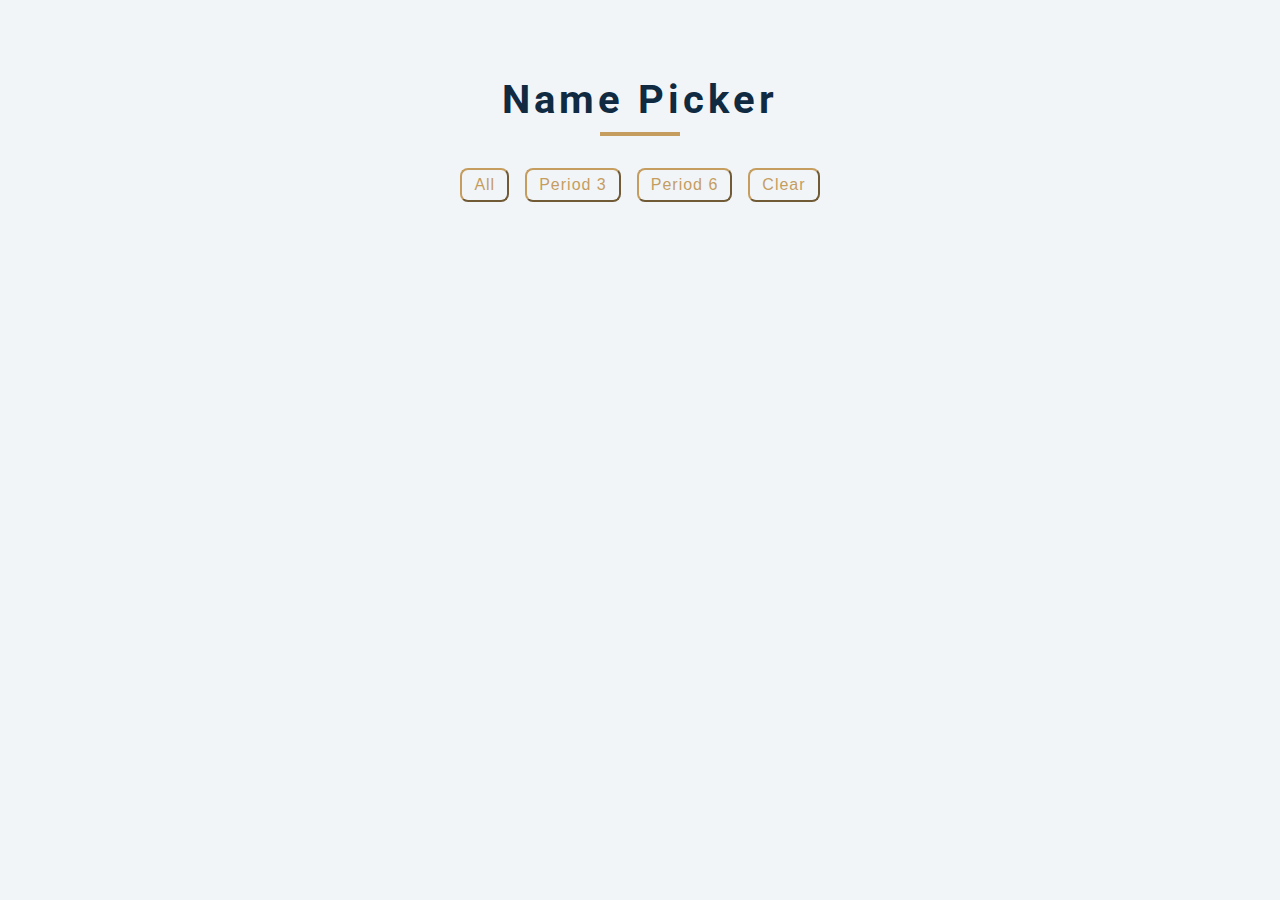
<file: index.html>
<!DOCTYPE html>
<html lang="en">

<head>
    <meta charset="UTF-8" />
    <meta name="viewport" content="width=device-width, initial-scale=1.0" />
    <title>Random Name Picker</title>
    <!-- font-awesome -->
    <link rel="stylesheet" href="https://cdnjs.cloudflare.com/ajax/libs/font-awesome/5.14.0/css/all.min.css" />
    <!-- styles -->
    <link rel="stylesheet" href="styles.css" />
</head>

<body>
    <section class="menu">
        <!-- title -->
        <div class="title">
            <h2>name picker</h2>
            <div class="underline"></div>
        </div>
        <!-- filter buttons -->
        <div class="btn-container">
            <!--including data- allows the js to access the dataset property -->
            <button class="filter-btn" type="button" data-id="all">all</button>
            <button class="filter-btn" type="button" data-id="per3">period 3</button>
            <button class="filter-btn" type="button" data-id="per6">period 6</button>
            <button class="filter-btn" type="button" data-id="clear">clear</button>
            <!-- <button formaction="form.html" class="filter-btn" type="button" data-id="form">Add Names</button> -->

        </div>
        <!-- menu items -->
        <div class="section-center">
            
        </div>
        
    </section>
    <!-- javascript -->
    <script src="app.js"></script>
</body>

</html>
</file>
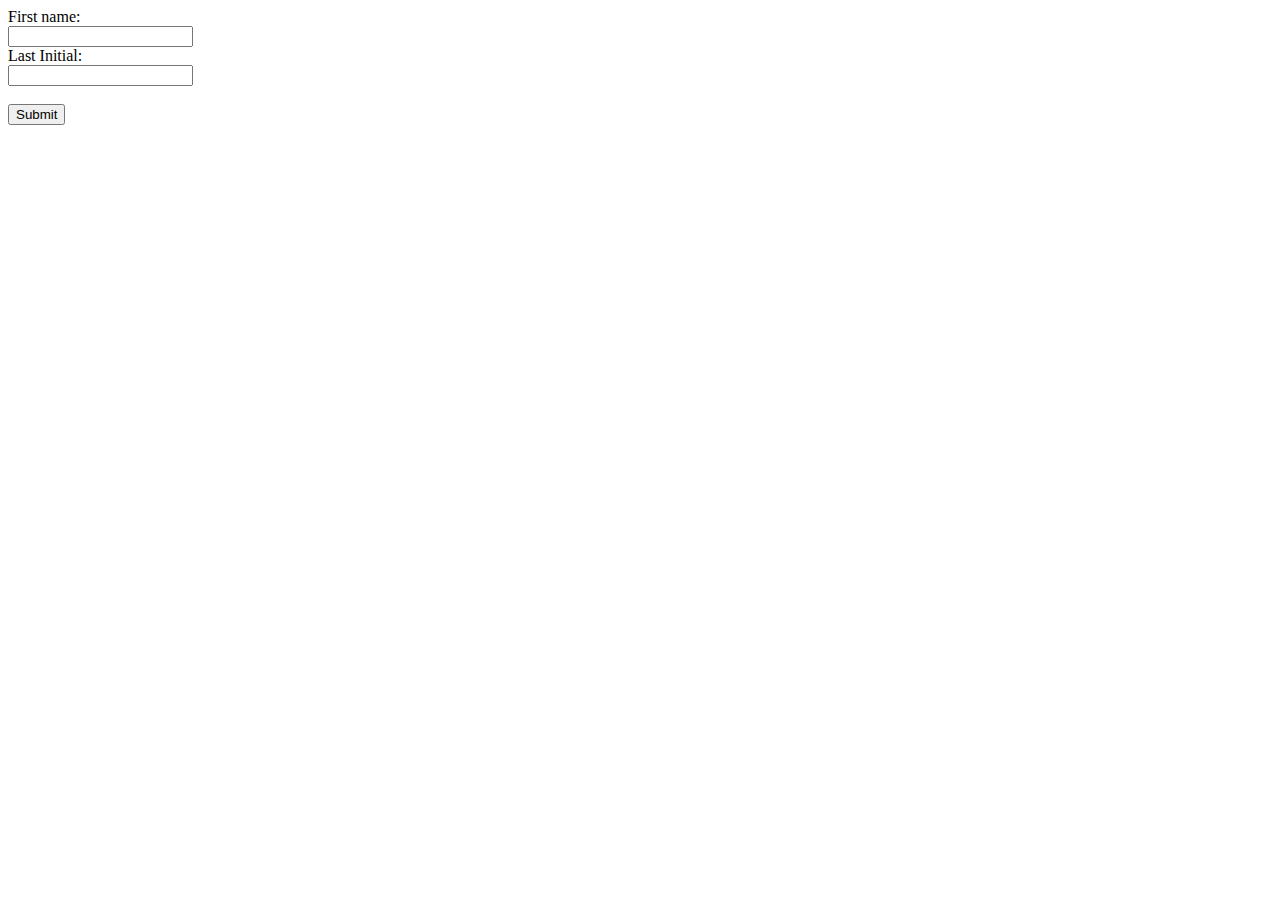
<file: form.html>
<!DOCTYPE html>
<html lang="en">
<head>
    <meta charset="UTF-8">
    <meta http-equiv="X-UA-Compatible" content="IE=edge">
    <meta name="viewport" content="width=device-width, initial-scale=1.0">
    <title>Document</title>
</head>
<body>
    <div class="form">
        <form>
            <label for="first-name">First name:</label><br>
            <input type="text" id="first-name"><br>
            <label for="last-initial">Last Initial:</label><br>
            <input type="text" id="last-name"><br><br>
            <button type="submit">Submit</button>
        </form>
    </div>
</body>
</html>
</file>
<file: styles.css>
/*
=============== 
Fonts
===============
*/
@import url("https://fonts.googleapis.com/css?family=Open+Sans|Roboto:400,700&display=swap");

/*
=============== 
Variables
===============
*/


:root {
  /* dark shades of primary color*/
  --clr-primary-1: hsl(205, 86%, 17%);
  --clr-primary-2: hsl(205, 77%, 27%);
  --clr-primary-3: hsl(205, 72%, 37%);
  --clr-primary-4: hsl(205, 63%, 48%);
  /* primary/main color */
  --clr-primary-5: #49a6e9;
  /* lighter shades of primary color */
  --clr-primary-6: hsl(205, 89%, 70%);
  --clr-primary-7: hsl(205, 90%, 76%);
  --clr-primary-8: hsl(205, 86%, 81%);
  --clr-primary-9: hsl(205, 90%, 88%);
  --clr-primary-10: hsl(205, 100%, 96%);
  /* darkest grey - used for headings */
  --clr-grey-1: hsl(209, 61%, 16%);
  --clr-grey-2: hsl(211, 39%, 23%);
  --clr-grey-3: hsl(209, 34%, 30%);
  --clr-grey-4: hsl(209, 28%, 39%);
  /* grey used for paragraphs */
  --clr-grey-5: hsl(210, 22%, 49%);
  --clr-grey-6: hsl(209, 23%, 60%);
  --clr-grey-7: hsl(211, 27%, 70%);
  --clr-grey-8: hsl(210, 31%, 80%);
  --clr-grey-9: hsl(212, 33%, 89%);
  --clr-grey-10: hsl(210, 36%, 96%);
  --clr-white: #fff;
  --clr-red-dark: hsl(360, 67%, 44%);
  --clr-red-light: hsl(360, 71%, 66%);
  --clr-green-dark: hsl(125, 67%, 44%);
  --clr-green-light: hsl(125, 71%, 66%);
  --clr-gold: #c59d5f;
  --clr-black: #222;
  --ff-primary: "Roboto", sans-serif;
  --ff-secondary: "Open Sans", sans-serif;
  --transition: all 0.3s linear;
  --spacing: 0.25rem;
  --radius: 0.5rem;
  --light-shadow: 0 5px 15px rgba(0, 0, 0, 0.1);
  --dark-shadow: 0 5px 15px rgba(0, 0, 0, 0.2);
  --max-width: 1170px;
  --fixed-width: 620px;
}
/*
=============== 
Global Styles
===============
*/

*,
::after,
::before {
  margin: 0;
  padding: 0;
  box-sizing: border-box;
}
body {
  font-family: var(--ff-secondary);
  background: var(--clr-grey-10);
  color: var(--clr-grey-1);
  line-height: 1.5;
  font-size: 0.875rem;
}
ul {
  list-style-type: none;
}
a {
  text-decoration: none;
}
/* img:not(.logo) {
  width: 100%;
}
img {
  display: block;
} */

h1,
h2,
h3,
h4 {
  letter-spacing: var(--spacing);
  text-transform: capitalize;
  line-height: 1.25;
  margin-bottom: 0.75rem;
  font-family: var(--ff-primary);
}
h1 {
  font-size: 3rem;
}
h2 {
  font-size: 2rem;
}
h3 {
  font-size: 1.25rem;
}
h4 {
  font-size: 0.875rem;
}
p {
  margin-bottom: 1.25rem;
  color: var(--clr-grey-5);
}
@media screen and (min-width: 800px) {
  h1 {
    font-size: 4rem;
  }
  h2 {
    font-size: 2.5rem;
  }
  h3 {
    font-size: 1.75rem;
  }
  h4 {
    font-size: 1rem;
  }
  body {
    font-size: 1rem;
  }
  h1,
  h2,
  h3,
  h4 {
    line-height: 1;
  }
}
/*  global classes */

.btn {
  text-transform: uppercase;
  background: transparent;
  color: var(--clr-black);
  padding: 0.375rem 0.75rem;
  letter-spacing: var(--spacing);
  display: inline-block;
  transition: var(--transition);
  font-size: 0.875rem;
  border: 2px solid var(--clr-black);
  cursor: pointer;
  box-shadow: 0 1px 3px rgba(0, 0, 0, 0.2);
  border-radius: var(--radius);
}
.btn:hover {
  color: var(--clr-white);
  background: var(--clr-black);
}
/* section */
.section {
  padding: 5rem 0;
}

main {
  min-height: 100vh;
  /* display: grid;
  place-items: center; */
}
/*
=============== 
Menu
===============
*/

.menu {
  padding: 5rem 0;
}
.title {
  text-align: center;
  margin-bottom: 2rem;
}
.underline {
  width: 5rem;
  height: 0.25rem;
  background: var(--clr-gold);
  margin-left: auto;
  margin-right: auto;
}
.btn-container {
  margin-bottom: 4rem;
  display: flex;
  justify-content: center;
}
.filter-btn {
  background: transparent;
  border-color: var(--clr-gold);
  font-size: 1rem;
  text-transform: capitalize;
  margin: 0 0.5rem;
  letter-spacing: 1px;
  border-radius: var(--radius);
  padding: 0.375rem 0.75rem;
  color: var(--clr-gold);
  cursor: pointer;
  transition: var(--transition);
}
.filter-btn:hover {
  background: var(--clr-gold);
  color: var(--clr-white);
}
.section-center {
  text-align: center; 
  width: 100vw; 
  margin: 0 auto;
  max-width: 1170px;
  /* display: grid; */
  /* gap: 3rem 2rem;
  justify-items: center; */ 
}
.menu-item {
  /* display: grid; */
  text-align: center;
  /* gap: 1rem 2rem; */
  /* max-width: 25rem; */
}

/* .item-info header {
  display: flex;
  justify-content: space-between;
  border-bottom: 0.5px dotted var(--clr-grey-5); */
/* } */
.item-info h4 {
  margin-bottom: 0.5rem;
}

.item-text {
  margin-bottom: 0;
  padding-top: 1rem;
}

@media screen and (min-width: 768px) {
  .menu-item {
    /* grid-template-columns: 225px 1fr; */
    /* gap: 0 1.25rem; */
    max-width: 100%;
  }
  
}
@media screen and (min-width: 1200px) {
  .section-center {
    width: 95vw;
    /* grid-template-columns: 1fr 1fr; */
  }
  
}
</file>
